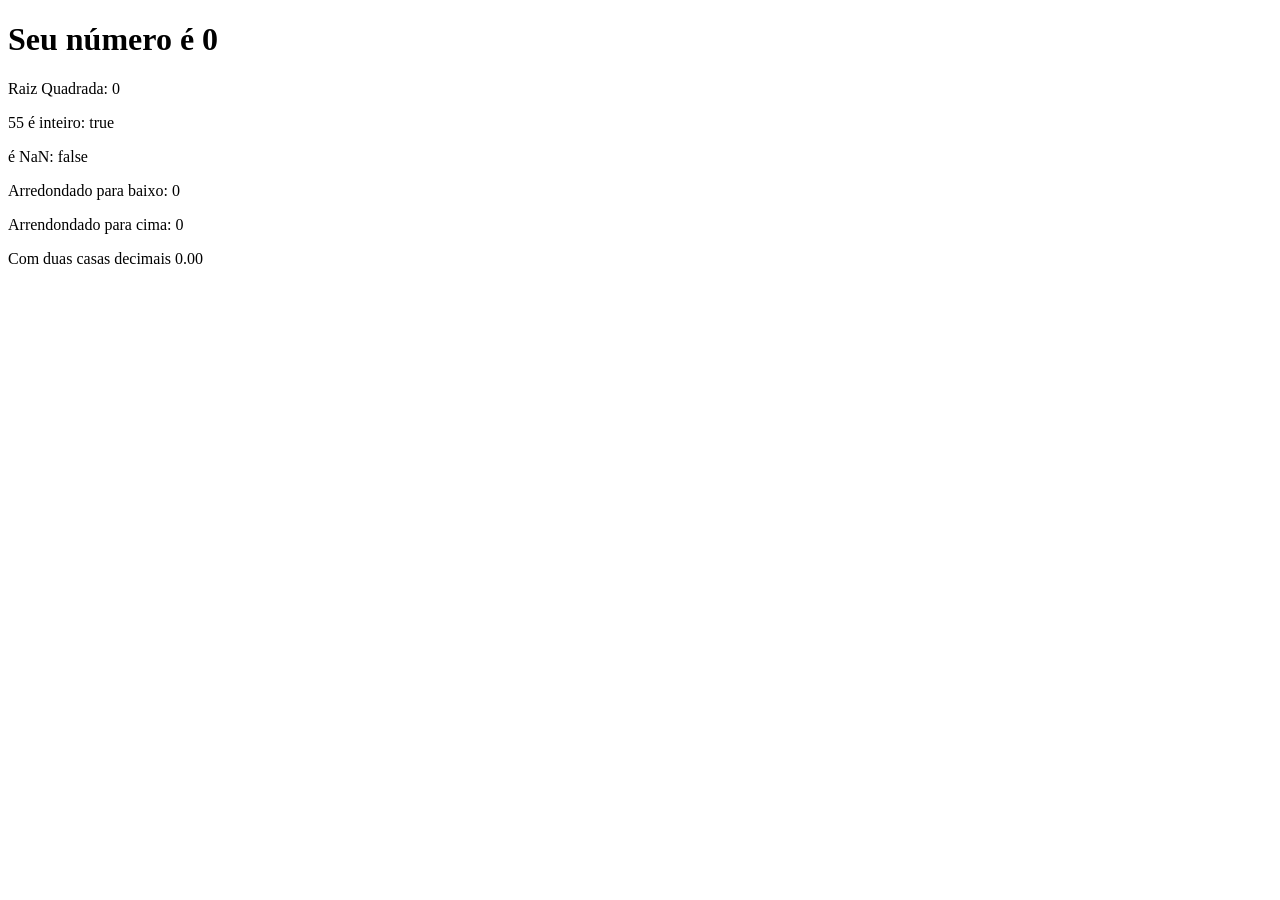
<file: aula15/exercicios/index.html>
<!DOCTYPE html>
<html lang="pt-br">
<head>
    <meta charset="UTF-8">
    <meta name="viewport" content="width=device-width, initial-scale=1.0">
    <title>Exercicios de Script</title>
</head>
<body>
    <h1>Seu número é <span id="numero-titulo">0</span></h1>
</body>
<script src="script.js"></script>
</html>
</file>
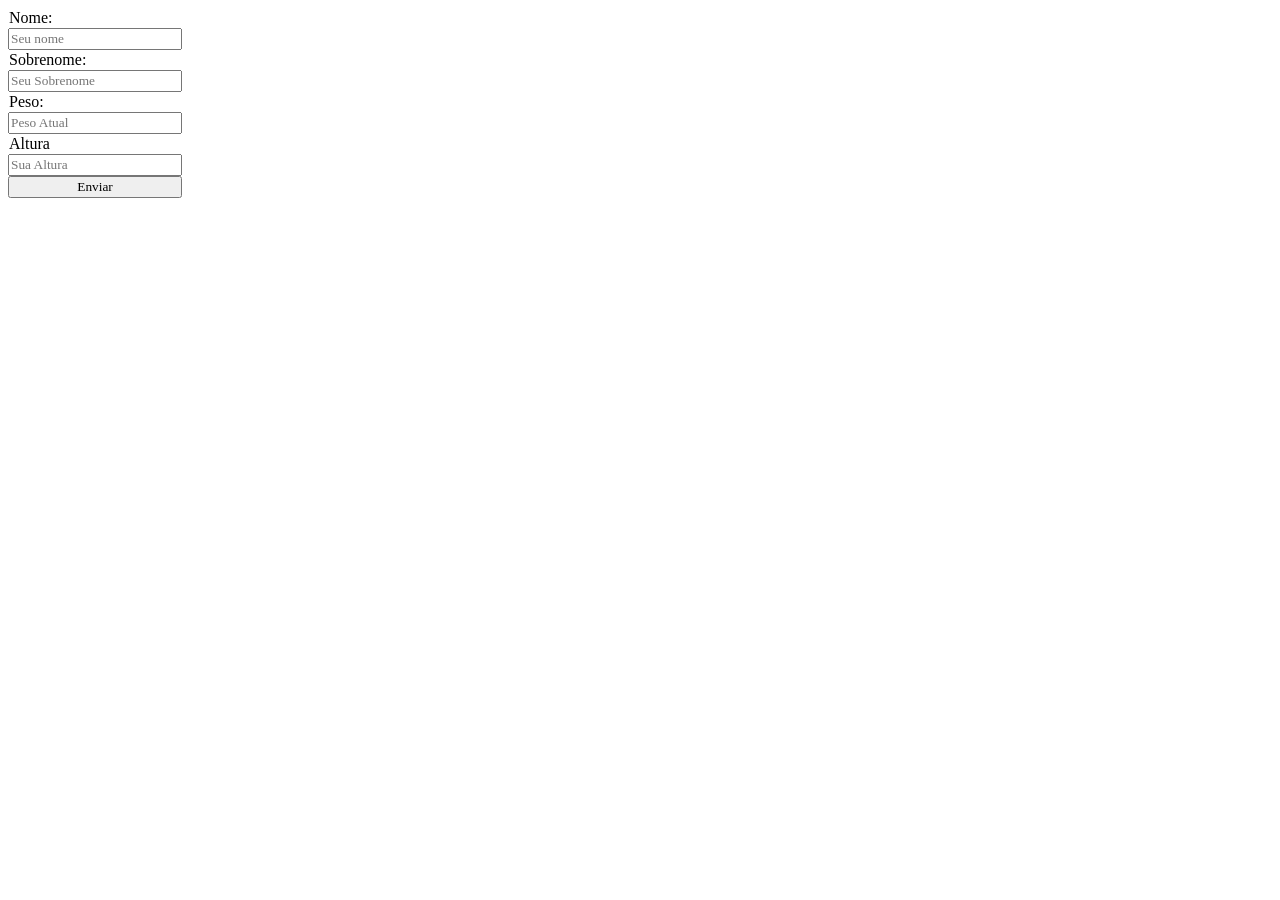
<file: aula19/exercicios/index.html>
<!DOCTYPE html>
<html lang="pt-br">
<head>
    <meta charset="UTF-8">
    <meta name="viewport" content="width=device-width, initial-scale=1.0">
    <link rel="stylesheet" href="style.css">
    <title>Exercicio Aula 19</title>
</head>
<body>
    <form class="form" action="" method="get" autocomplete="on">
        <div class="formInstruction">
            <label for="iname">Nome:</label>
            <input type="text" class="name" placeholder="Seu nome">

            <label for="isurname">Sobrenome:</label>
            <input type="text" class="surname" placeholder="Seu Sobrenome">

            <label for="iweight">Peso:</label>
            <input type="number" class="weight" placeholder="Peso Atual">

            <label for="iheight">Altura</label>
            <input type="number" class="height" placeholder="Sua Altura">

            <input type="submit" value="Enviar">
        </div>
    </form>

    <div class="result"></div>
</body>
<script src="script.js"></script>
</html>
</file>
<file: aula19/exercicios/style.css>
@charset "UTF-8";

* {
    padding: 10;
    margin: 5;
    font-family: 'Times New Roman', Times, serif
}

.formInstruction {
    display: grid;
    width: 150px;
}

input, label {
    padding: 1px;
}

.result {
    padding-top: 10px;
}
</file>
